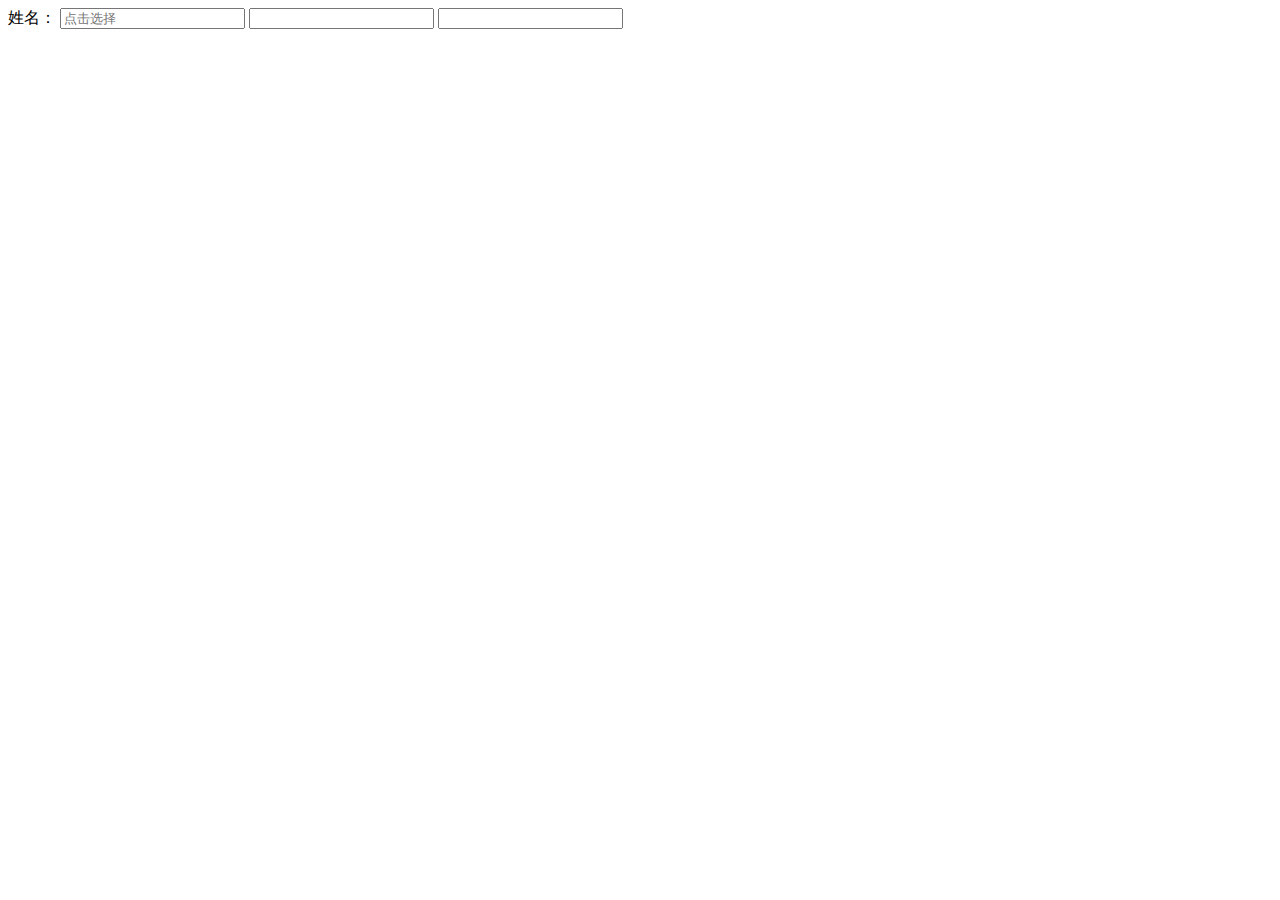
<file: index.html>
<!DOCTYPE html>
<html>

	<head>
		<meta charset="utf-8" />
		<title></title>
	</head>

	<body>
		姓名：
		<input type=text name="param" id="input_name" value="" placeholder="点击选择" onclick="window.open('new_file.html')">
		<input type=text name="param" id="input_id" value="">
		<input type=text name="param" id="input_color" value="">
		<script type=text/javascript>
			function set_value(person) {
				person=JSON.parse(person);//把传过来的字符串还原为JSON格式
				if(person!=''){
					document.getElementById("input_name").value =person.name;//把获取到的值放入输入框
					document.getElementById("input_id").value =person.id;//把获取到的值放入输入框
					document.getElementById("input_color").value =person.color;//把获取到的值放入输入框
				}
			}
		</script>
		</br>
	</body>

</html>
</file>
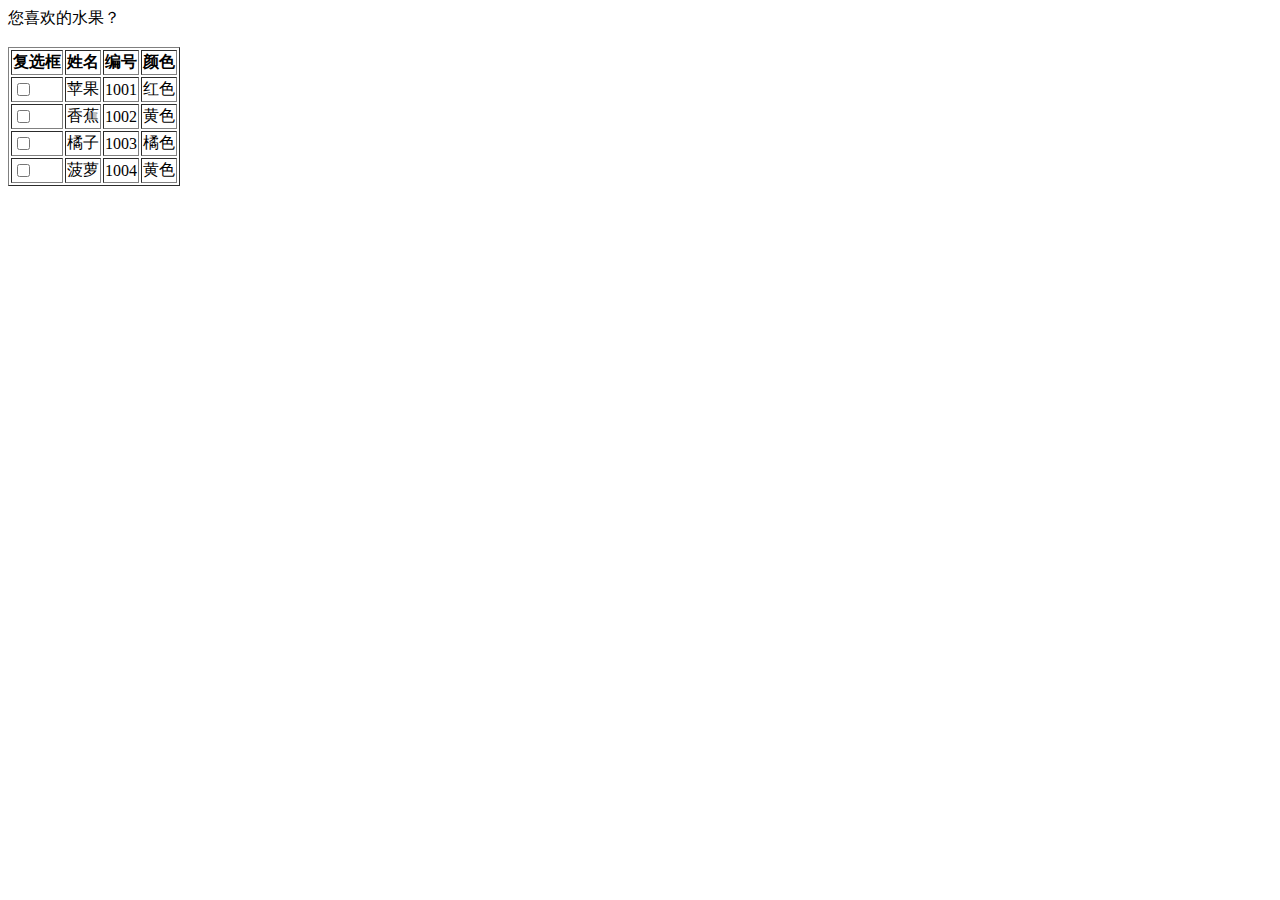
<file: new_file.html>
<!DOCTYPE html>
<html>

	<head>
		<meta charset="UTF-8">
		<title></title>
	</head>

	<body>
		<form id="serch_form" action="index.html">
			您喜欢的水果？<br /><br />
			<table border="" cellspacing="" cellpadding="">
				<tr>
					<th>复选框</th>
					<th>姓名</th>
					<th>编号</th>
					<th>颜色</th>
				</tr>
				<tr id="1">
					<td><input name="jqg_listtable_1" class="cbox" type="checkbox" /></td>
					<td title="苹果" />苹果</td>
					<td>1001</td>
					<td>红色</td>
				</tr>
				<tr id="2">
					<td><input name="jqg_listtable_2" class="cbox" type="checkbox" /></td>
					<td title="香蕉" />香蕉</td>
					<td>1002</td>
					<td>黄色</td>
				</tr>
				<tr id="3">
					<td><input name="jqg_listtable_3" class="cbox" type="checkbox" /></td>
					<td title="橘子" />橘子</td>
					<td>1003</td>
					<td>橘色</td>
				</tr>
				<tr id="4">
					<td><input name="jqg_listtable_4" class="cbox" type="checkbox" /></td>
					<td title="菠萝" />菠萝</td>
					<td>1004</td>
					<td>黄色</td>
				</tr>
			</table>
		</form>
		<script type="text/javascript">
			window.onload = function() {
				var fruit_list = document.getElementsByClassName("cbox");
				for(var i = 0; i < fruit_list.length; i++) {
					fruit_list[i].onclick = function() {
						var person_name = this.parentNode.parentNode.childNodes[3].innerHTML;//获取表格中的name值
						var person_id = this.parentNode.parentNode.childNodes[5].innerHTML;//获取表格中的id值
						var person_color = this.parentNode.parentNode.childNodes[7].innerHTML;//获取表格中的color值
						//把各属性封装到一个JSON对象中						
						var person={
							name:person_name,
							id:person_id,
							color:person_color
						}
						person=JSON.stringify(person);//把JSON对象转化成字符串的格式，便于传输
						if(window.opener){
							window.opener.location="javascript:set_value('"+person+"');";//调用前一个页面的方法
							window.opener=null;
	         				window.close();
         				}
					}
				}
			}
		</script>
	</body>
</html>
</file>
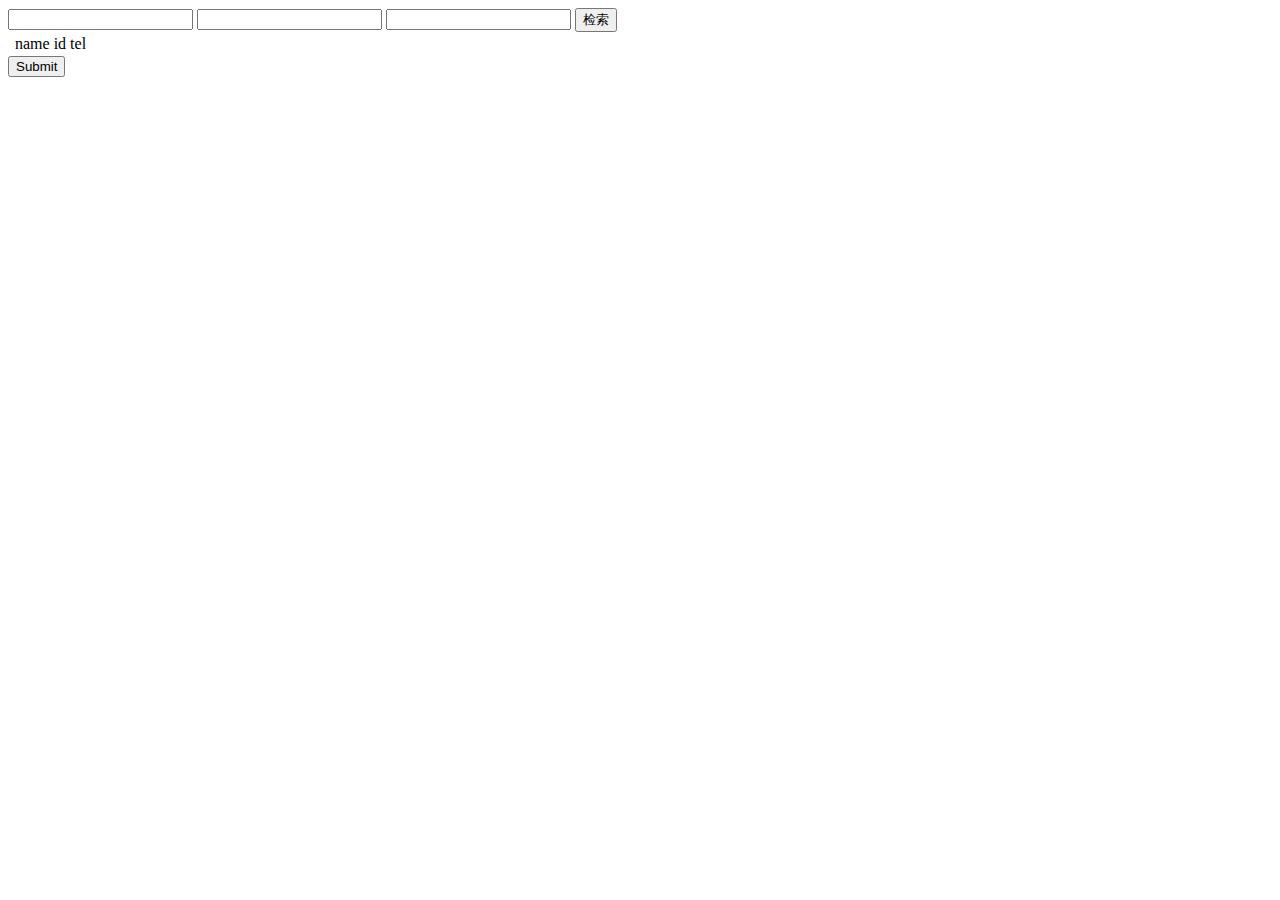
<file: text.html>
<!DOCTYPE html>
<html>

	<head>
		<meta charset="UTF-8">
		<title></title>
	</head>

	<body>
		<input type="text" name="search_name" id="serch_name" value="" />
		<input type="text" name="search_name" id="serch_id" value="" />
		<input type="text" name="search_name" id="serch_tel" value="" />
		<input type="button" name="" id="" value="检索" onclick="search()" />
		<form id="select_form" action="index.html" accept-charset="utf-8">
			<table>
				<thead>
					<tr>
						<td></td>
						<td>name</td>
						<td>id</td>
						<td>tel</td>
					</tr>
				</thead>
				<tbody id="p_table">
				</tbody>
			</table>
			<input type="submit">
		</form>
		<script type="text/javascript">
			search = function() {
				document.getElementById('p_table').innerHTML="";
				var s_name = document.getElementById("serch_name").value;
				var s_id = document.getElementById("serch_id").value;
				var s_tel = document.getElementById("serch_tel").value;
				//alert(name+id+tel);
				var p_list = [{
					name: "张三",
					id: "1001",
					tel: "132456"
				}, {
					name: "张三",
					id: "1002",
					tel: "132456"
				}, {
					name: "李四",
					id: "1003",
					tel: "132456"
				}, {
					name: "王五",
					id: "1004",
					tel: "132456"
				}];
				var tbody = document.getElementById('p_table');
				for(var i = 0; i < p_list.length; i++) {
					if(	(s_name != '' && s_id=='' && s_tel=='' && p_list[i].name == s_name)||
						(s_name == '' && s_id!='' && s_tel=='' && p_list[i].id == s_id)||
						(s_name == '' && s_id=='' && s_tel!='' && p_list[i].tel == s_tel)||
						(s_name != '' && s_id!='' && s_tel=='' && p_list[i].name == s_name && p_list[i].id == s_id)||
						(s_name != '' && s_id=='' && s_tel!='' && p_list[i].name == s_name && p_list[i].tel == s_tel)||
						(s_name == '' && s_id!='' && s_tel!='' && p_list[i].id == s_id && p_list[i].tel == s_tel)||
						(s_name != '' && s_id!='' && s_tel!='' && p_list[i].name == s_name && p_list[i].id == s_id && p_list[i].tel == s_tel)||
						(s_name=='' && s_id=='' && s_tel=='')
					) {
						var trow = getDataRow(p_list[i]); //定义一个方法,返回tr数据 
						tbody.appendChild(trow);
					}
				}

			}

			function getDataRow(h) {
				var row = document.createElement('tr'); //创建行 
				
				var selectCell = document.createElement('td'); //创建第一列，操作列 
				row.appendChild(selectCell);
				var btnDel = document.createElement('input'); //创建一个input控件 
				btnDel.setAttribute('type', 'radio'); //type="radio" 
				btnDel.setAttribute('name', 'person'); 
				btnDel.setAttribute('value', h.name); 
				btnDel.setAttribute('onclick', 'checkOne()');
				selectCell.appendChild(btnDel); //把单选按钮加入td，别忘了 
				
				var nameCell = document.createElement('td'); //创建第二列name 
				nameCell.innerHTML = h.name;
				row.appendChild(nameCell);
				
				var idCell = document.createElement('td'); //创建第三列id 
				idCell.innerHTML = h.id; //填充数据 
				row.appendChild(idCell); //加入行 ，下面类似 
				
				var telCell = document.createElement('td'); //创建第四列tel 
				telCell.innerHTML = h.tel;
				row.appendChild(telCell);
				
				return row; //返回tr数据   
			}

			
			function checkOne(){
				//alert('bbb');
				document.getElementById("select_form").submit();
			}
			
		</script>
	</body>

</html>
</file>
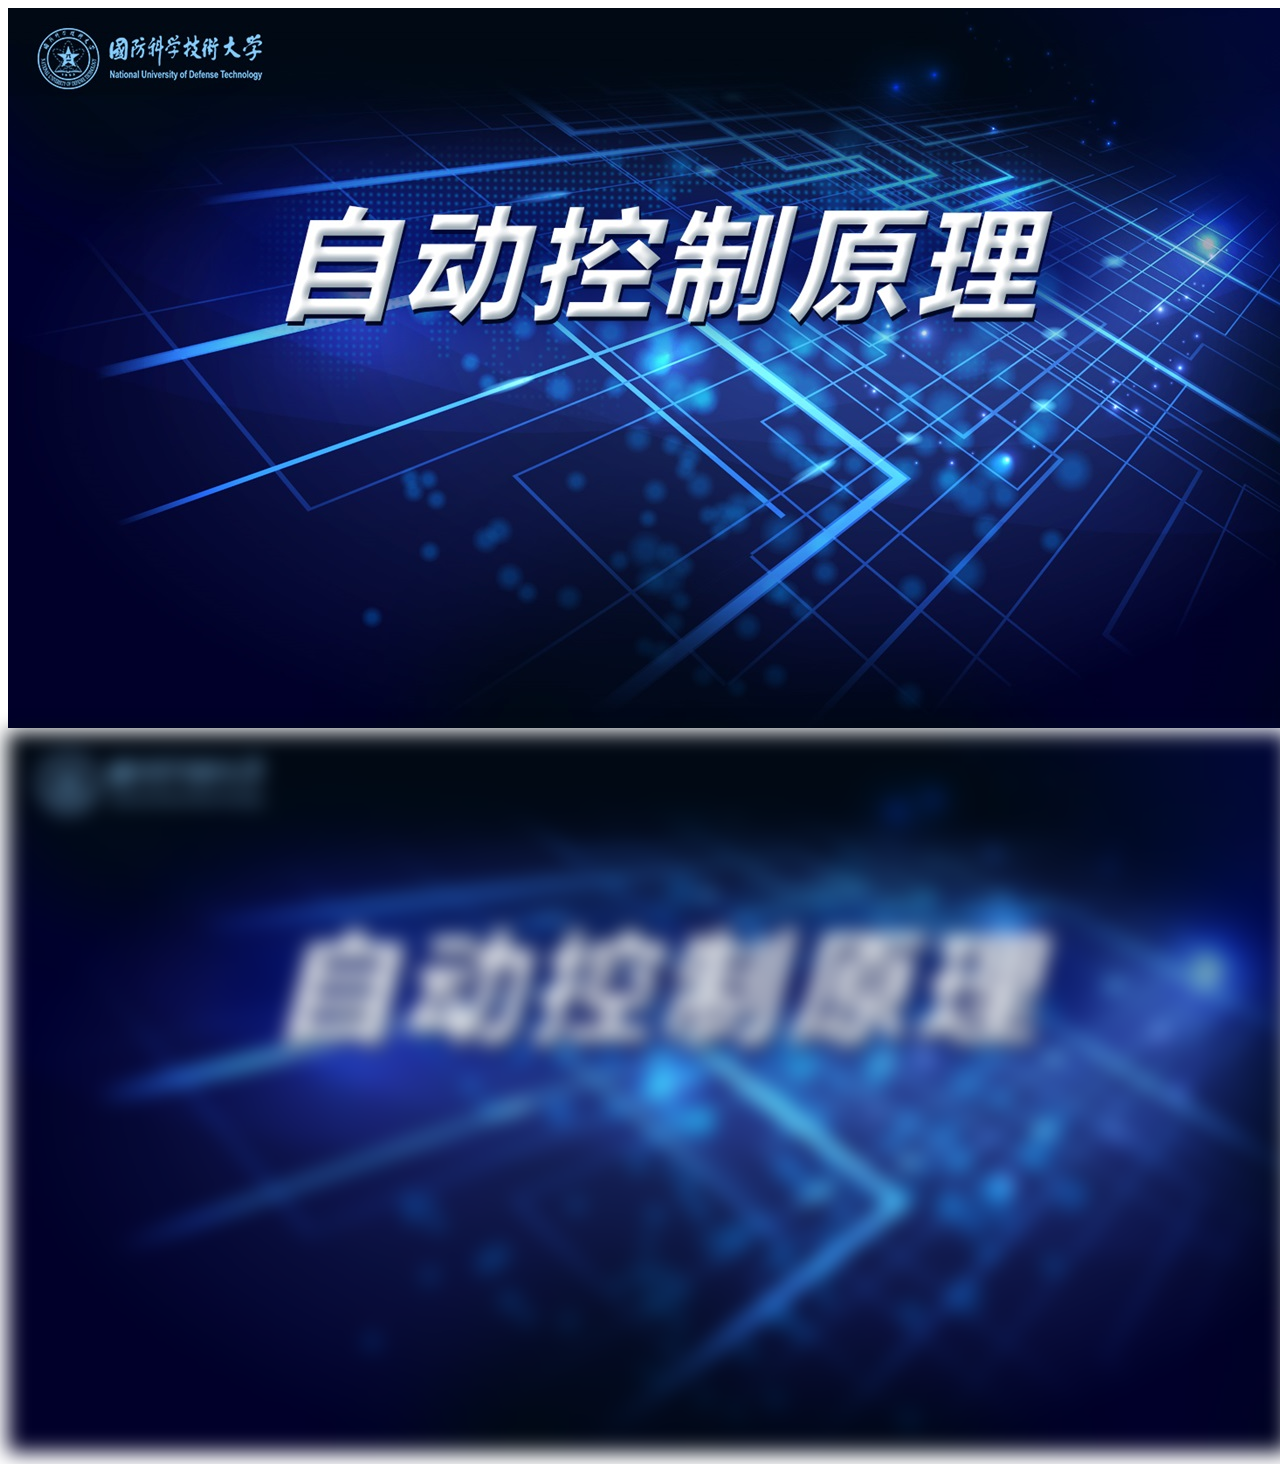
<file: 图片模糊.html>
<!DOCTYPE html>
<html>
	<head>
		<meta charset="UTF-8">
		<title></title>
		<style type="text/css">
			.blur {    
			    -webkit-filter: blur(10px); /* Chrome, Opera */
			       -moz-filter: blur(10px);
			        -ms-filter: blur(10px);    
			            filter: blur(10px);    
			}
		</style>
	</head>
	<body>
		<div>
			<img src="img/lesson.jpg"/>
			<img src="img/lesson.jpg" class="blur"/>
		</div>
	</body>
</html>
</file>
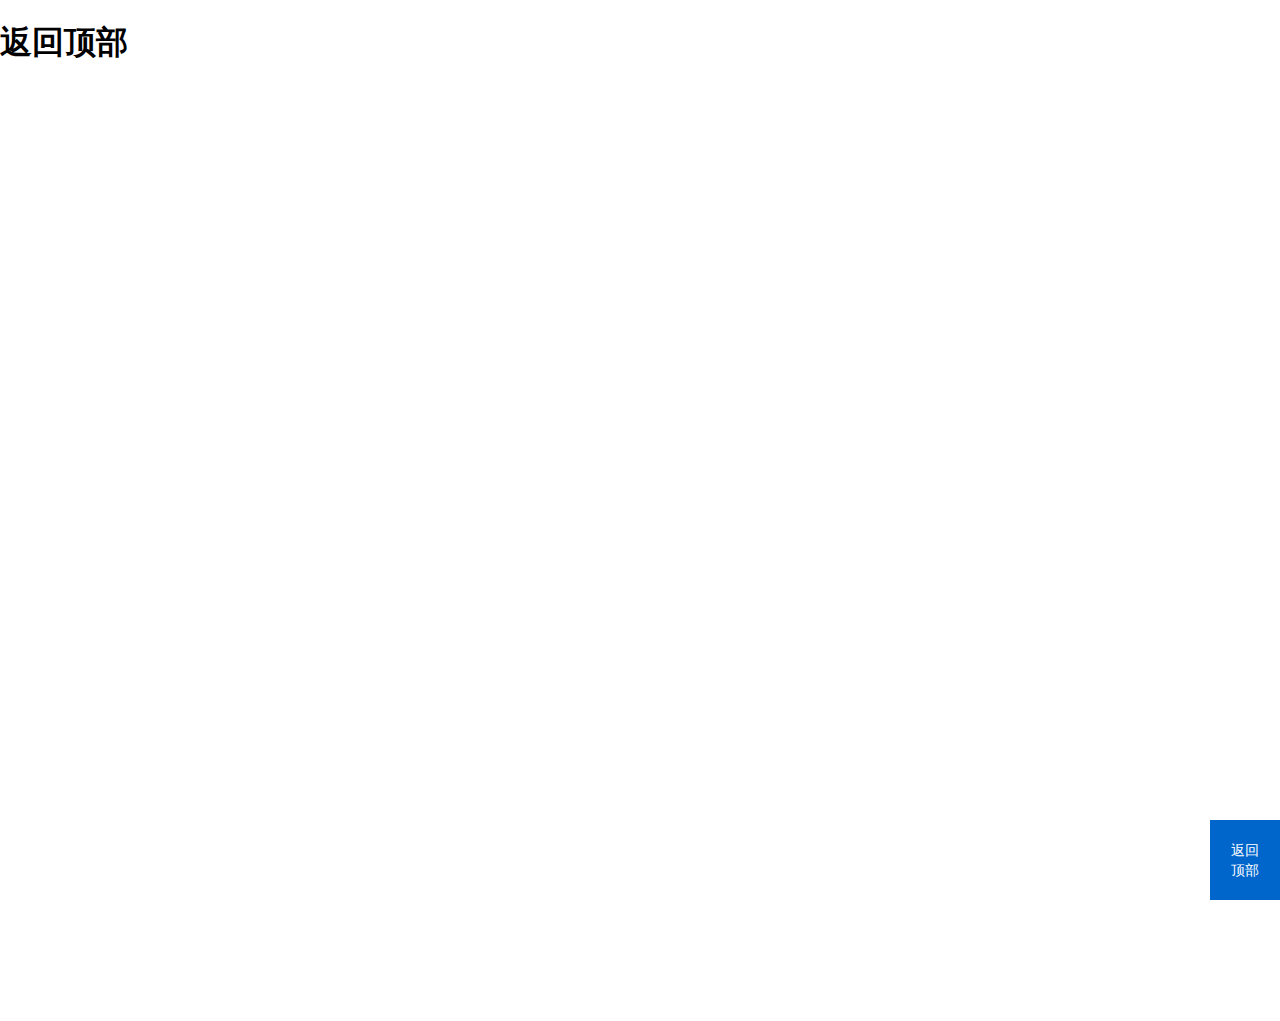
<file: 滚动监听.html>
<!DOCTYPE html>
<html>
<head>
  <meta charset="utf-8" />
  <title>无标题文档</title>
  <style>
    body{margin:0; padding:0}
    #to_top{width:30px; height:40px; padding:20px; font:14px/20px arial; text-align:center;  background:#06c; position:absolute; cursor:pointer; color:#fff}
  </style>
  <script>
    window.onload = function(){
      var oTop = document.getElementById("to_top");
      var screenw = document.documentElement.clientWidth || document.body.clientWidth;
      var screenh = document.documentElement.clientHeight || document.body.clientHeight;
      oTop.style.left = screenw - oTop.offsetWidth +"px";
      oTop.style.top = screenh - oTop.offsetHeight + "px";
      window.onscroll = function(){
        var scrolltop = document.documentElement.scrollTop || document.body.scrollTop;
        oTop.style.top = screenh - oTop.offsetHeight + scrolltop +"px";
      }
      oTop.onclick = function(){
        document.documentElement.scrollTop = document.body.scrollTop =0;
      }
    }
  </script>
</head>

<body style="height:1000px;">

<h1>返回顶部</h1>


<div id="to_top">返回顶部</div>
</body>
</html>
</file>
